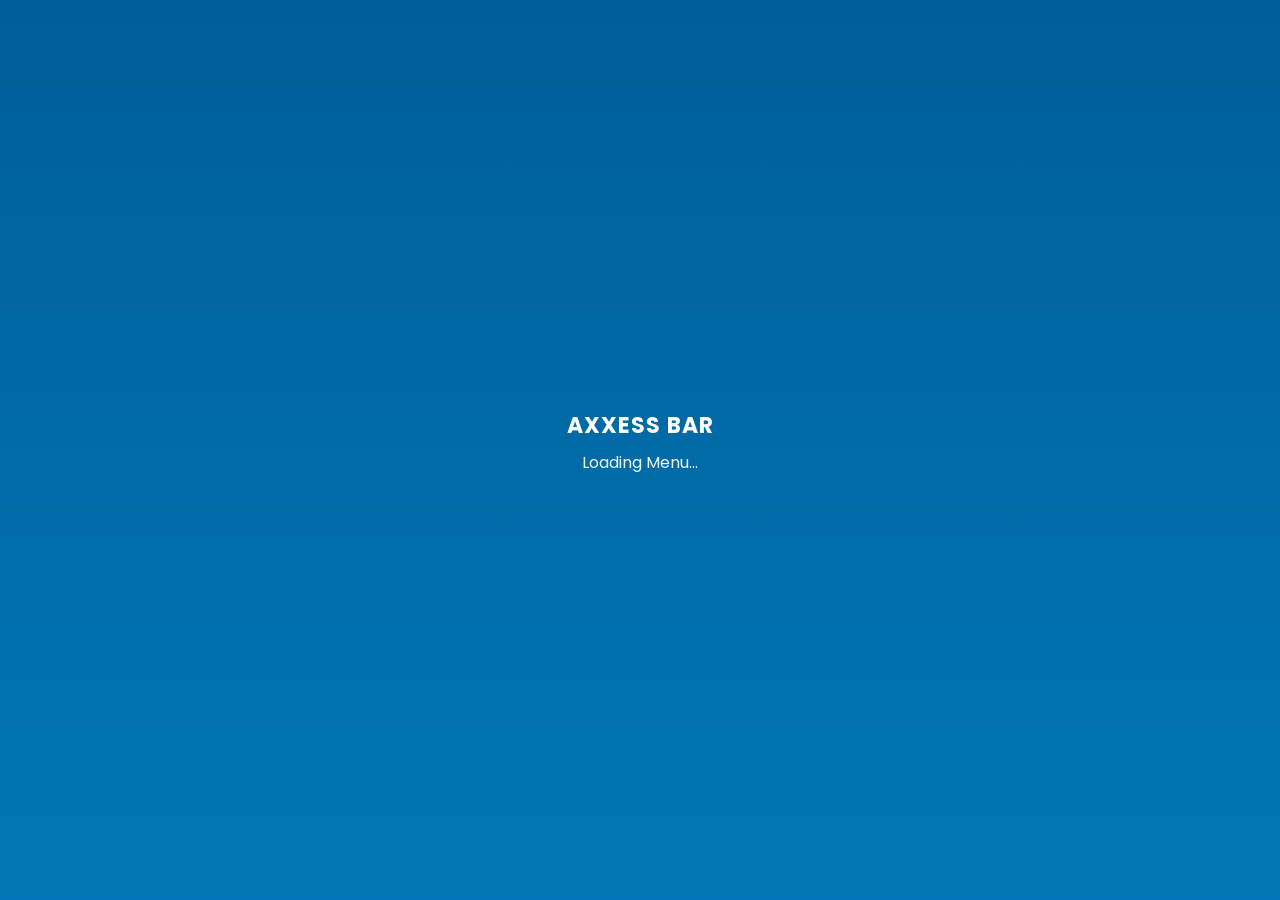
<file: index.html>
<!DOCTYPE html>
<html lang="en">
<head>

<meta charset="UTF-8">
<meta name="viewport" content="width=device-width, initial-scale=1.0">

<title>AXXESS BAR</title>

<link rel="stylesheet" href="style.css">
<link href="https://fonts.googleapis.com/css2?family=Poppins:wght@300;400;500;600;700;800&display=swap" rel="stylesheet">

</head>

<body>

<!-- LOADING SCREEN -->
<div id="loader">
    <div class="loader-logo">AXXESS BAR</div>
    <p>Loading Menu...</p>
</div>

<!-- FLOATING BUBBLES -->
<div class="bubbles">
    <span></span><span></span><span></span>
    <span></span><span></span><span></span>
</div>

<!-- LANDING HEADER -->
<header id="landing">
    <div class="hero-sun" aria-hidden="true"></div>
    <div class="hero-card">
        <div class="hero-row">
            <div class="hero-logo">AXXESS BAR</div>
            <div style="text-align:left">
                <p class="tagline">Restaurant • Guest House • Beach Road, Sierra Leone</p>
                <h1>Taste • Relax • Enjoy</h1>
            </div>
        </div>

        <p class="hero-text">Scan the QR or browse our menu — fresh seafood, local favorites, and seaside rooms.</p>

        <div class="hero-cta landing-menu">
            <div class="menu-title-landing">AXXESS BAR MENU</div>
            <div class="landing-links">
                <button id="btn-food" class="cta-primary" onclick="showSection('food', document.getElementById('btn-food'))">🍽 Food</button>
                <button id="btn-drinks" class="cta-ghost" onclick="showSection('drinks', document.getElementById('btn-drinks'))">🍹 Drinks</button>
            </div>
        </div>
    </div>
</header>

<!-- FOOD MENU -->
<section id="food" class="menu-section hidden">
    <div class="section-controls">
        <button class="back-btn" onclick="showLanding()">← Back</button>
        <button class="switch-btn" onclick="showSection('drinks', document.getElementById('btn-drinks'))">View Drinks →</button>
    </div>
    <h2 class="menu-title">🍽 Signature Food Menu</h2>

    <div class="menu-list">

        <div class="menu-row">
            <div class="menu-info">
                <h3>🍛 Jollof Rice & Chicken</h3>
                <p>Rich tomato rice with grilled chicken.</p>
            </div>
            <div class="menu-price">Le 80</div>
        </div>

        <div class="menu-row">
            <div class="menu-info">
                <h3>🥘 Cassava Leaf & Rice</h3>
                <p>Traditional Sierra Leone favorite.</p>
            </div>
            <div class="menu-price">Le 70</div>
        </div>

        <div class="menu-row">
            <div class="menu-info">
                <h3>🍲 Groundnut Soup & Rice</h3>
                <p>Creamy peanut soup with rice.</p>
            </div>
            <div class="menu-price">Le 75</div>
        </div>

        <div class="menu-row">
            <div class="menu-info">
                <h3>🐟 Grilled Fish & Rice</h3>
                <p>Fresh fish from the coast.</p>
            </div>
            <div class="menu-price">Le 120</div>
        </div>

        <div class="menu-row">
            <div class="menu-info">
                <h3>🍔 Burger & Fries</h3>
                <p>Beef burger with crispy fries.</p>
            </div>
            <div class="menu-price">Le 110</div>
        </div>

    </div>
</section>

<!-- DRINKS MENU -->
<section id="drinks" class="menu-section hidden">
    <div class="section-controls">
        <button class="back-btn" onclick="showLanding()">← Back</button>
        <button class="switch-btn" onclick="showSection('food', document.getElementById('btn-food'))">View Food →</button>
    </div>
    <h2 class="menu-title">🍹 Drinks Menu</h2>

    <div class="menu-list">

        <div class="menu-row">
            <div class="menu-info">
                <h3>🥤 Soft Drink</h3>
                <p>Ice-cold refreshing beverage.</p>
            </div>
            <div class="menu-price">Le 20</div>
        </div>

        <div class="menu-row">
            <div class="menu-info">
                <h3>🍊 Orange Juice</h3>
                <p>Freshly squeezed oranges.</p>
            </div>
            <div class="menu-price">Le 35</div>
        </div>

        <div class="menu-row">
            <div class="menu-info">
                <h3>🍍 Pineapple Juice</h3>
                <p>Sweet tropical refreshment.</p>
            </div>
            <div class="menu-price">Le 35</div>
        </div>

        <div class="menu-row">
            <div class="menu-info">
                <h3>☕ Coffee</h3>
                <p>Freshly brewed coffee.</p>
            </div>
            <div class="menu-price">Le 25</div>
        </div>

        <div class="menu-row">
            <div class="menu-info">
                <h3>🍹 Mojito</h3>
                <p>Minty and refreshing.</p>
            </div>
            <div class="menu-price">Le 50</div>
        </div>

    </div>
</section>

<!-- WHATSAPP BUTTON -->
<a href="https://wa.me/23273368292?text=Hello%20AXXESS%20BAR,%20I%20would%20like%20to%20place%20an%20order."
class="whatsapp" target="_blank">
💬 Order Now
</a>

<script src="script.js"></script>

</body>
</html>
</file>
<file: style.css>
:root{
    --blue-700: #005f99;
    --blue-500: #0077b6;
    --yellow-400: #ffd166;
    --yellow-500: #ffcc00;
    --muted: #475569;
    --card: #ffffff;
    --glass: rgba(255,255,255,0.6);
}

*{box-sizing:border-box}
html,body{height:100%}
body{
    margin:0;
    font-family: 'Poppins', system-ui, -apple-system, 'Segoe UI', Roboto, Arial;
    background: linear-gradient(180deg, #eaf6ff 0%, #fffef8 100%);
    color:#0b2545;
    -webkit-font-smoothing:antialiased;
}

/* Loader */
#loader{position:fixed;inset:0;display:flex;flex-direction:column;align-items:center;justify-content:center;background:linear-gradient(180deg,var(--blue-700),var(--blue-500));color:#fff;z-index:60}
.loader-logo{font-weight:700;font-size:22px;letter-spacing:1px}
#loader p{opacity:0.95;margin-top:8px}

/* Decorative bubbles */
.bubbles{position:fixed;right:-40px;top:80px;pointer-events:none;z-index:5}
.bubbles span{display:block;width:18px;height:18px;background:var(--yellow-400);border-radius:50%;opacity:.9;margin:8px;filter:drop-shadow(0 2px 6px rgba(0,0,0,.08))}

/* Header / landing */
#landing{
    min-height:68vh;
    padding:48px 16px 40px;
    text-align:center;
    position:relative;
    overflow:hidden;
    background: radial-gradient(1200px 500px at 10% 20%, rgba(0,119,182,0.12), transparent 10%),
                            radial-gradient(900px 400px at 90% 80%, rgba(255,204,0,0.08), transparent 10%),
                            linear-gradient(180deg, rgba(0,119,182,0.04), rgba(255,249,240,0.04));
}
.logo{font-size:28px;font-weight:800;color:var(--blue-700);letter-spacing:1px}
.tagline{color:var(--muted);margin:8px 0 14px}
#landing h1{font-size:44px;margin:6px 0;color:var(--blue-700);font-weight:800}
.hero-text{color:var(--muted);margin-top:8px}

/* Hero card (glass) */
.hero-card{max-width:980px;margin:18px auto;padding:28px;border-radius:18px;background:linear-gradient(180deg, rgba(255,255,255,0.75), rgba(255,255,255,0.5));box-shadow:0 20px 60px rgba(11,37,69,0.08);border:1px solid rgba(255,255,255,0.6);backdrop-filter: blur(8px) saturate(120%);-webkit-backdrop-filter: blur(8px) saturate(120%);display:flex;flex-direction:column;align-items:center;gap:12px}

.hero-row{display:flex;gap:12px;align-items:center}
.hero-logo{font-size:18px;font-weight:800;color:var(--blue-700);padding:8px 12px;border-radius:10px;background:linear-gradient(90deg,var(--yellow-400),var(--yellow-500));color:#072126}

.hero-cta{display:flex;gap:12px;margin-top:8px}
.cta-primary{background:var(--blue-500);color:#fff;padding:12px 18px;border-radius:12px;border:0;font-weight:700;box-shadow:0 12px 30px rgba(0,119,182,0.16);text-decoration:none}
.cta-ghost{background:transparent;border:2px solid rgba(0,119,182,0.12);padding:10px 16px;border-radius:12px;color:var(--blue-700);text-decoration:none;font-weight:700}
.cta-primary:hover{transform:translateY(-4px)}

/* small non-clickable menu label shown next to CTA */
.menu-label{align-self:center;padding:6px 10px;border-radius:8px;font-weight:700;color:var(--blue-700);background:linear-gradient(90deg, rgba(255,255,255,0.6), rgba(255,255,255,0.4));border:1px solid rgba(0,119,182,0.06);text-transform:lowercase}

/* Landing menu title and links */
.landing-menu{display:flex;flex-direction:column;align-items:center;gap:12px}
.menu-title-landing{font-size:22px;font-weight:900;color:var(--blue-700);letter-spacing:1px;text-transform:uppercase;background:linear-gradient(90deg,var(--yellow-400),var(--yellow-500));-webkit-background-clip:text;background-clip:text;color:transparent}
.landing-links{display:flex;gap:12px}
.landing-links .cta-primary{padding:10px 14px}
.landing-links .cta-ghost{padding:10px 14px}

/* small decorative sun */
.hero-sun{position:absolute;right:6%;top:6%;width:140px;height:140px;border-radius:50%;background:radial-gradient(circle at 30% 30%, var(--yellow-500), var(--yellow-400));filter:blur(10px);opacity:0.9;z-index:0}

/* adjust stacking so hero content sits above decorations */
.hero-card, #landing .logo, #landing h1, .menu-buttons{position:relative;z-index:2}

@media(max-width:720px){
    #landing h1{font-size:32px}
    .hero-card{padding:18px;border-radius:14px}
    .hero-row{flex-direction:column}
    .hero-sun{display:none}
}

.container{max-width:940px;margin:20px auto;padding:0 16px}

/* Menu buttons */
.menu-buttons{display:flex;gap:12px;justify-content:center;margin-top:18px}
.menu-buttons button{background:var(--blue-500);color:#fff;border:0;padding:10px 16px;border-radius:10px;font-weight:600;cursor:pointer;box-shadow:0 6px 18px rgba(0,119,182,0.12);transition:transform .12s ease,box-shadow .12s ease}
.menu-buttons button:hover{transform:translateY(-3px)}
.menu-buttons button.active{background:var(--yellow-500);color:#002d3b;box-shadow:0 8px 24px rgba(255,204,0,0.14)}

/* Menu sections */
.menu-section{background:var(--card);border-radius:12px;padding:18px;margin:18px 0;box-shadow:0 6px 24px rgba(11,37,69,0.06)}
.menu-title{margin-top:0;color:var(--blue-700)}
.menu-list{display:flex;flex-direction:column;gap:12px;margin-top:10px}
.menu-row{display:flex;justify-content:space-between;align-items:center;padding:12px;border-radius:8px;border:1px solid rgba(11,37,69,0.03);background:linear-gradient(180deg, rgba(255,255,255,0.6), rgba(250,250,252,0.6));opacity:0;transform:translateY(14px);animation:itemIn .45s ease forwards;animation-delay:var(--delay,0s)}
.menu-info h3{margin:0;font-size:16px}
.menu-info p{margin:4px 0 0;color:var(--muted);font-size:13px}
.menu-price{font-weight:700;color:var(--blue-700)}

/* Section controls inside each menu */
.section-controls{display:flex;justify-content:space-between;align-items:center;margin-bottom:10px}
.back-btn{background:transparent;border:0;color:var(--blue-700);font-weight:700;cursor:pointer;padding:8px 10px;border-radius:8px}
.back-btn:hover{background:rgba(0,119,182,0.06)}
.switch-btn{background:var(--blue-500);color:#fff;border:0;padding:8px 12px;border-radius:8px;cursor:pointer}
.switch-btn:hover{transform:translateY(-3px)}

/* item entrance animation */
@keyframes itemIn{from{opacity:0;transform:translateY(14px)}to{opacity:1;transform:translateY(0)}}

/* Landing fade-in */
.fade-in{animation:fadeIn .45s ease forwards}
@keyframes fadeIn{from{opacity:0}to{opacity:1}}

/* subtle hover for menu rows */
.menu-row:hover{transform:translateY(-4px);box-shadow:0 10px 30px rgba(11,37,69,0.06)}

/* WhatsApp floating */
.whatsapp{position:fixed;right:18px;bottom:18px;background:linear-gradient(180deg,var(--yellow-400),var(--yellow-500));color:#002d3b;padding:12px 14px;border-radius:999px;text-decoration:none;font-weight:700;box-shadow:0 8px 24px rgba(255,204,0,0.12)}

/* Hidden state and animations */
.hidden{display:none;opacity:0}
.fade-out{animation:fadeOut .45s ease forwards}
.menu-section{animation:fadeSlide .6s ease forwards}

@keyframes fadeSlide{from{opacity:0;transform:translateY(20px)}to{opacity:1;transform:translateY(0)}}
@keyframes fadeOut{from{opacity:1}to{opacity:0}}

/* Responsive */
@media (min-width:900px){
    .menu-list{gap:14px}
    .menu-row{padding:16px}
}

@media (max-width:480px){
    #landing h1{font-size:28px}
    .menu-buttons{flex-direction:column}
}

/* small utility */
.btn{display:inline-block;padding:8px 12px;border-radius:8px;text-decoration:none}

/* Tri-fold brochure look: make menu list flow into 3 columns on wide screens */
.menu-section{
    background: linear-gradient(180deg, rgba(255,255,255,0.06), rgba(255,255,255,0.02));
    border: 1px solid rgba(255,255,255,0.08);
    backdrop-filter: blur(8px) saturate(120%);
    -webkit-backdrop-filter: blur(8px) saturate(120%);
    border-radius:16px;
    padding:20px;
}

.menu-list{display:grid;grid-template-columns:1fr;gap:12px;margin-top:10px}
@media (min-width:900px){
    .menu-list{grid-template-columns:repeat(3,1fr);gap:18px}
    /* slightly separate panels like a tri-fold */
    .menu-section{padding:28px;border-radius:18px}
}

/* Make each card look glassy and brochure-like */
.menu-row{
    background: linear-gradient(180deg, rgba(255,255,255,0.06), rgba(255,255,255,0.02));
    border: 1px solid rgba(255,255,255,0.08);
    border-radius:12px;
    padding:12px;
    display:flex;justify-content:space-between;align-items:center;
    box-shadow: 0 8px 24px rgba(11,37,69,0.08);
    transition:transform .18s ease,box-shadow .18s ease;
}

.menu-row .emoji{font-size:20px;margin-right:8px}
.menu-info{display:flex;align-items:flex-start;gap:8px}

.menu-info h3{margin:0;font-size:15px}
.menu-info p{margin:6px 0 0;color:var(--muted);font-size:13px}

.menu-row:hover{transform:translateY(-6px);box-shadow:0 18px 40px rgba(11,37,69,0.12)}

/* Emphasize prices with yellow badge */
.menu-price{font-weight:800;color:#002d3b;background:linear-gradient(90deg,var(--yellow-400),var(--yellow-500));padding:6px 10px;border-radius:8px;color:#072126}

/* section controls alignment for brochure header */
.section-controls{gap:12px}

/* subtle divider for tri-fold look on wide screens */
.menu-section::before{
    content:'';display:none;
}
@media(min-width:1100px){
    /* draw faint fold lines */
    .menu-section{background:linear-gradient(90deg, rgba(0,87,140,0.06) 0%, rgba(255,255,255,0.02) 33%, rgba(255,255,255,0.02) 66%, rgba(0,87,140,0.06) 100%)}
    .menu-section::before{display:block}
}

/* Improve back/switch buttons visuals for brochure */
.back-btn{background:transparent;border:1px solid rgba(255,255,255,0.06);padding:8px 10px;border-radius:10px}
.switch-btn{padding:8px 12px}
</file>
